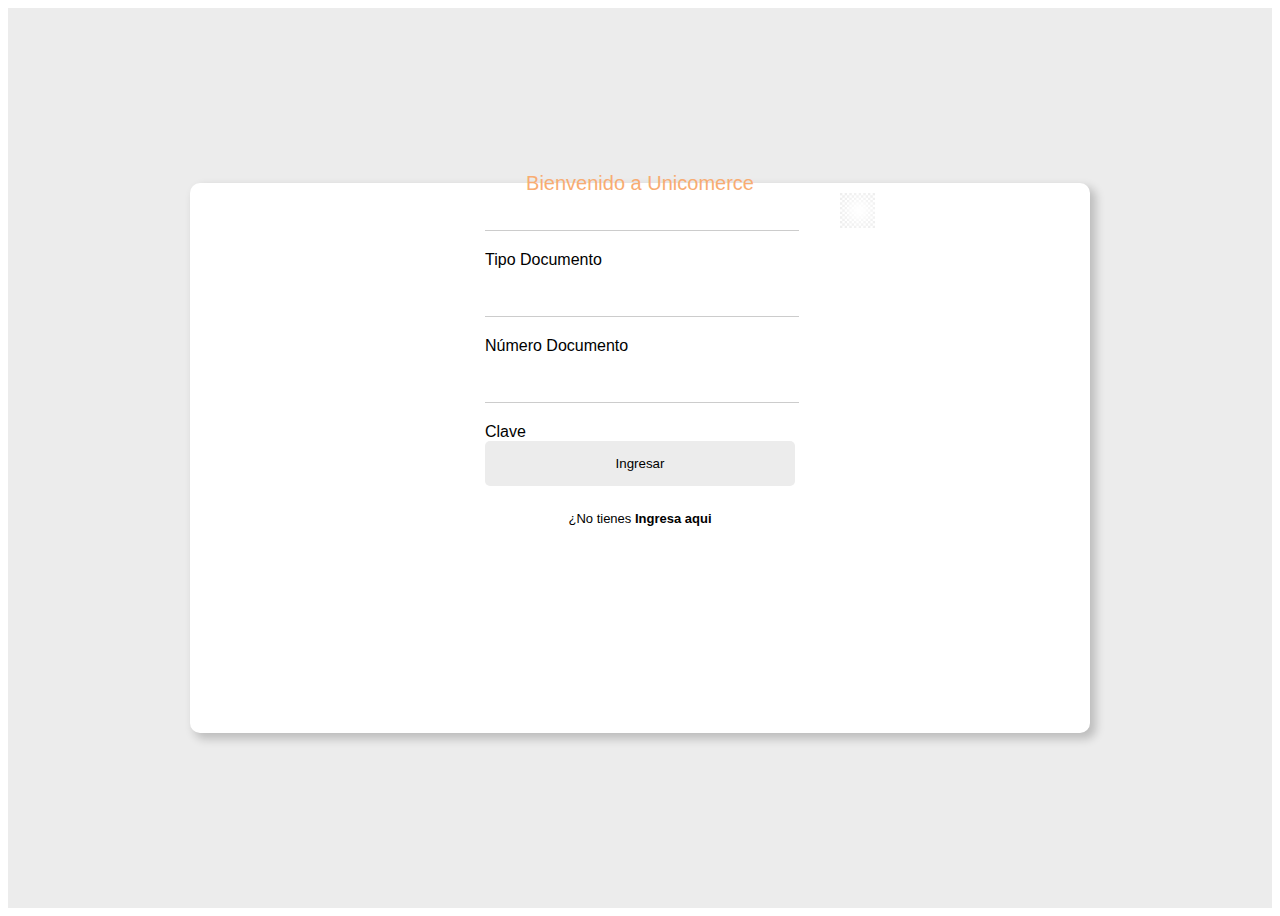
<file: maquetaLogin/index.html>
<!DOCTYPE html>
<html>
<head>
    <meta charset="UTF-8">
    <meta name="viewport" content="width=device-width, initial-scale=1.0">
    <link rel="stylesheet" href="style.css">
    <link href="https://cdn.jsdelivr.net/npm/bootstrap@5.0.2/dist/css/bootstrap.min.css" rel="stylesheet" integrity="sha384-EVSTQN3/azprG1Anm3QDgpJLIm9Nao0Yz1ztcQTwFspd3yD65VohhpuuCOmLASjC" crossorigin="anonymous">
    <title>Login</title>
</head>
<body>
  <div class="wrapper">
    <div class="container main">
        <div class="row">
            <div class="col-md-6 side-image">
                       
                <!-------------      image     ------------->
                
                <img src="images/imgFondo.jpg" alt="">
                <div class="text">
                    <p>Bienvenido a Unicomerce</p>
                </div>
                
            </div>
            <div class="col-md-6 right">
                
                <div class="input-box">
                   
                   
                   <div class="input-field">
                        <input type="text" class="input" id="td" required="" autocomplete="off">
                        <label for="td">Tipo Documento</label> 
                    </div> 
                    <div class="input-field">
                      <input type="number" class="input" id="nrodoc" required="" autocomplete="off">
                      <label for="nrodoc">Número Documento</label> 
                  </div> 
                   <div class="input-field">
                        <input type="password" class="input" id="pass" required="">
                        <label for="pass">Clave</label>
                    </div> 
                   <div class="input-field">
                        
                        <input type="submit" class="submit" value="Ingresar">
                   </div> 
                   <div class="signin">
                    <span>¿No tienes  <a href="#">Ingresa aqui</a></span>
                   </div>
                </div>  
            </div>
        </div>
    </div>
</div>
</body>
</html>
</file>
<file: maquetaLogin/style.css>
*{
    font-family: 'Poppins', sans-serif;
}
.wrapper{
    background: #ececec;
    padding: 0 20px 0 20px;
}
.main{
display: flex;
justify-content: center;
align-items: center;
min-height: 100vh;
}

.side-image{
    background-image: url(images/img2.jpg);
    background-position: center;
    background-size: cover;
    background-repeat: no-repeat;
    border-radius: 10px 0 0 10px;
    position: relative;
    
}
.row{
    width: 900px;
    height: 550px;
    border-radius: 10px;
    background: #fff;
    padding: 0px;
    box-shadow: 5px 5px 10px 1px rgba(0,0,0,0.2);
}

.text{
    position: absolute;
    top: 50%;
    left: 50%;
    transform: translate(-50%, -50%);
}
.text p{
    color: rgb(248, 172, 114);
    font-size: 20px;
    
}
i{
font-weight: 400;
font-size: 15px;
}
.right{
    display: flex;
    justify-content: center;
    align-items: center;
    position: relative;
}
.input-box{
     width: 330px;
     box-sizing: border-box;
}
img{
    width: 35px;
    position: absolute;
    top: 10px;
    left: 650px;
}
.input-box header{
    font-weight: 700;
    text-align: center;
    margin-top: 45px;
}
.input-field{
    display: flex;
    flex-direction: column;
    padding: 0 10px 0 10px;
}
.input{
    height: 45px;
    width: 100%;
    background: transparent;
    border: none;
    border-bottom: 1px solid rgba(0,0,0,0.2);
    outline: none;
    margin-bottom: 20px;
    color: #40414a;
}
.input-box input-field label{
    position: absolute;
    top: 10px;
    left: 10px;
    pointer-events: none;
    transition: .5s;
}
.input-field input:focus ~ label{
    
    top: -10px;
    font-size: 13px;
}
.input-field input:valid ~ label{
    top: 10px;
    font-size: 13px;
    color: #5d5076;
}
.input-field .input:focus, .input-field .input:valid{
border-bottom: 1px solid #743ae1;
}
.submit{
    border: none;
    outline: none;
    height: 45px;
    background: #ececec;
    border-radius: 5px;
    transition: .4s;
}
.submit:hover{
    background: rgb(248, 172, 114);
    color: #fff;
}
.signin{
    text-align: center;
    font-size: small;
    margin-top: 25px;
}
span a{
    text-decoration: none ;
    font-weight: 700;
    color: #000;
    transition: .5s;
}
span a:hover{
    text-decoration: underline;
    color: #000;
}

@media only screen and (max-width:768px){
    .side-image{
        border-radius: 10px 10px 0 0;
    }
    img{
        width: 35px;
        position: absolute;
        top: 20px;
        left: 47%;
    }
    .text{
        position: absolute;
        top: 70%;
        text-align: center;
    }
    .text p, i{
        font-size: 16px;
    }
    .row{
        max-width: 420px;
        width: 100%;
    }
}
</file>
